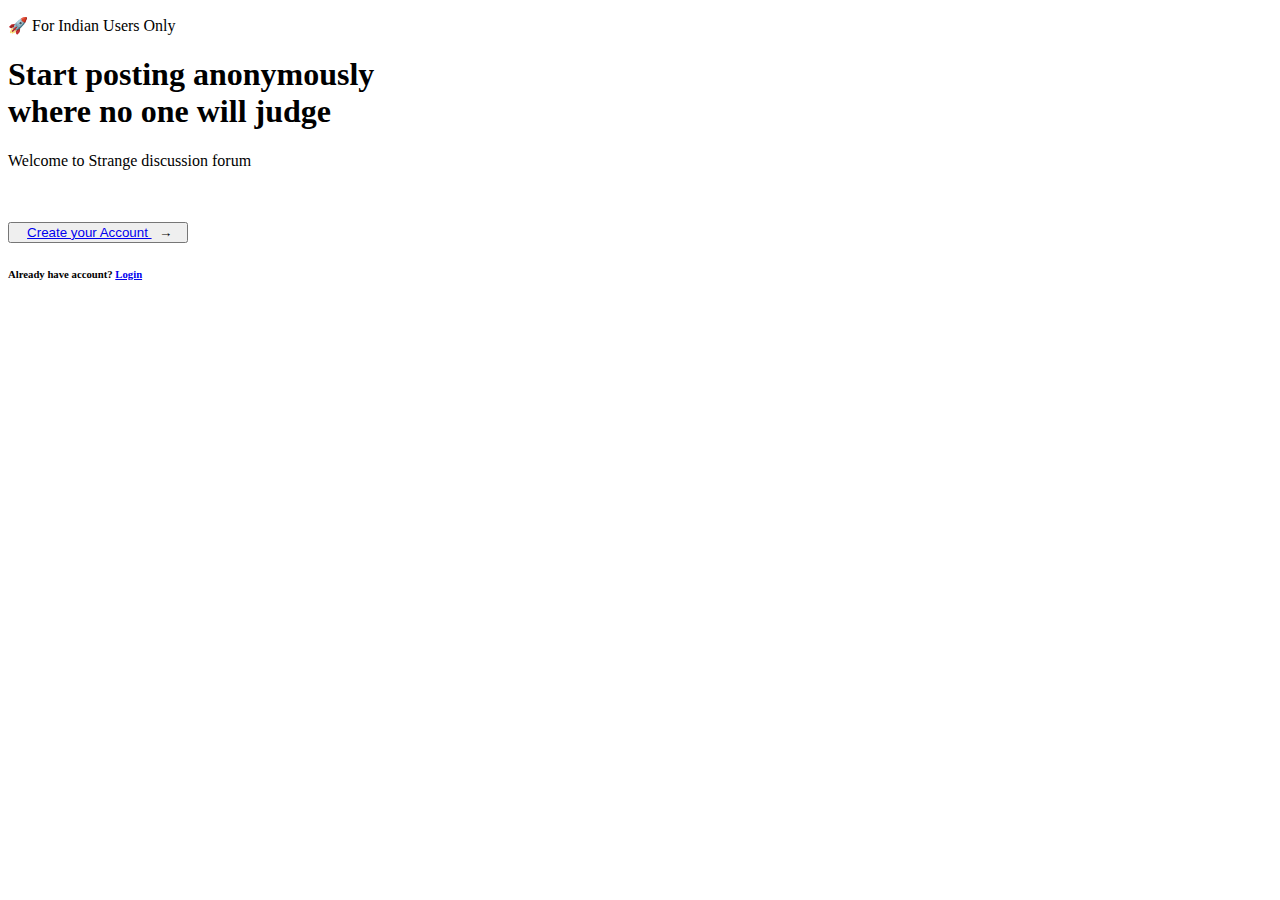
<file: index.html>
<!DOCTYPE html>
<html lang="en">
<head>
    <meta charset="UTF-8">
    <meta name="viewport" content="width=device-width, initial-scale=1.0">
    <link rel="stylesheet" href="D:\Practiesfiles\HTML5\Projectss\ANCHOR\CSS\index.css">
    <title>Center Content</title>
</head>
<body>
    <div class="center-container">
        <div class="content">
            <p class="roc">&#128640; For Indian Users Only </p>
            <h1 class="class1"> Start posting anonymously <br> where no one will judge</h1>
            <p class="class2"> Welcome to Strange discussion forum</p><br><br>
            <button type="button" onclick="" class="button1">&nbsp;&nbsp;&nbsp;<a href="D:\Practiesfiles\HTML5\Projectss\ANCHOR\html\ac.html">Create your Account </a>&nbsp; &rarr; &nbsp;</button>
          <h6 class="class4"> Already have account? <a href="#">Login</a></h6>
        </div>
    </div>
</body>
</html>
</file>
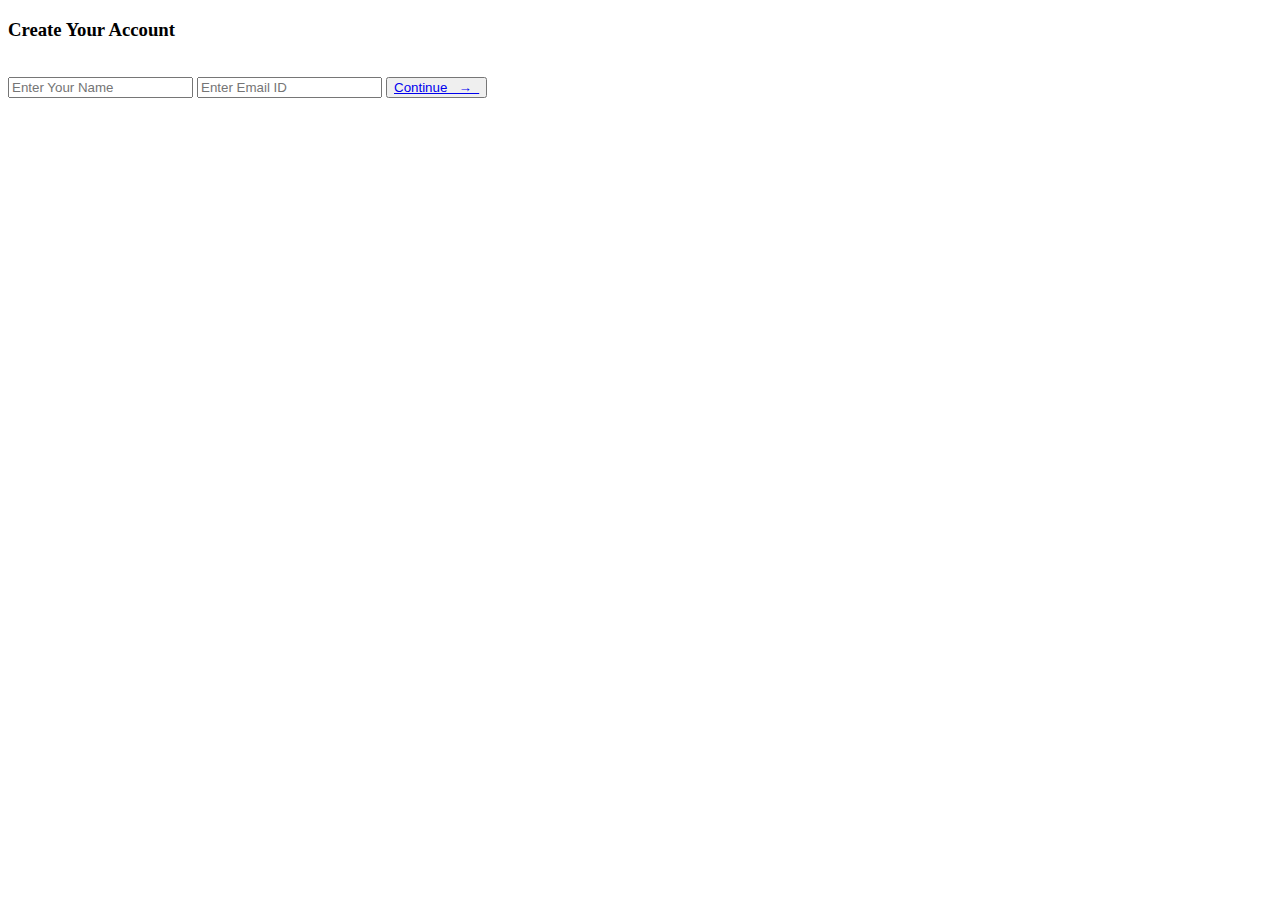
<file: ac.html>
<!DOCTYPE html>
<html lang="en">
<head>
    <meta charset="UTF-8">
    <meta name="viewport" content="width=device-width, initial-scale=1.0">
    <link rel="stylesheet" href="D:\Practiesfiles\HTML5\Projectss\ANCHOR\CSS\ac.css">

    <title>Login Page</title>
</head>
<body>
    <div class="login-container">
        <h3 class="class1">Create Your Account</h3>
        <br>

        <form id="loginForm">
           
            <input class="classin" type="text"  required placeholder="Enter Your Name">

            <input class="classin" type="password"  required placeholder="Enter Email ID" >

            

            <button class="button1" type="button" onclick="authenticate()"><a href="D:\Practiesfiles\HTML5\Projectss\ANCHOR\html\otp.html">Continue &nbsp; &rarr; &nbsp;</a></button>
        </form>
    </div>

</body>
</html>
</file>
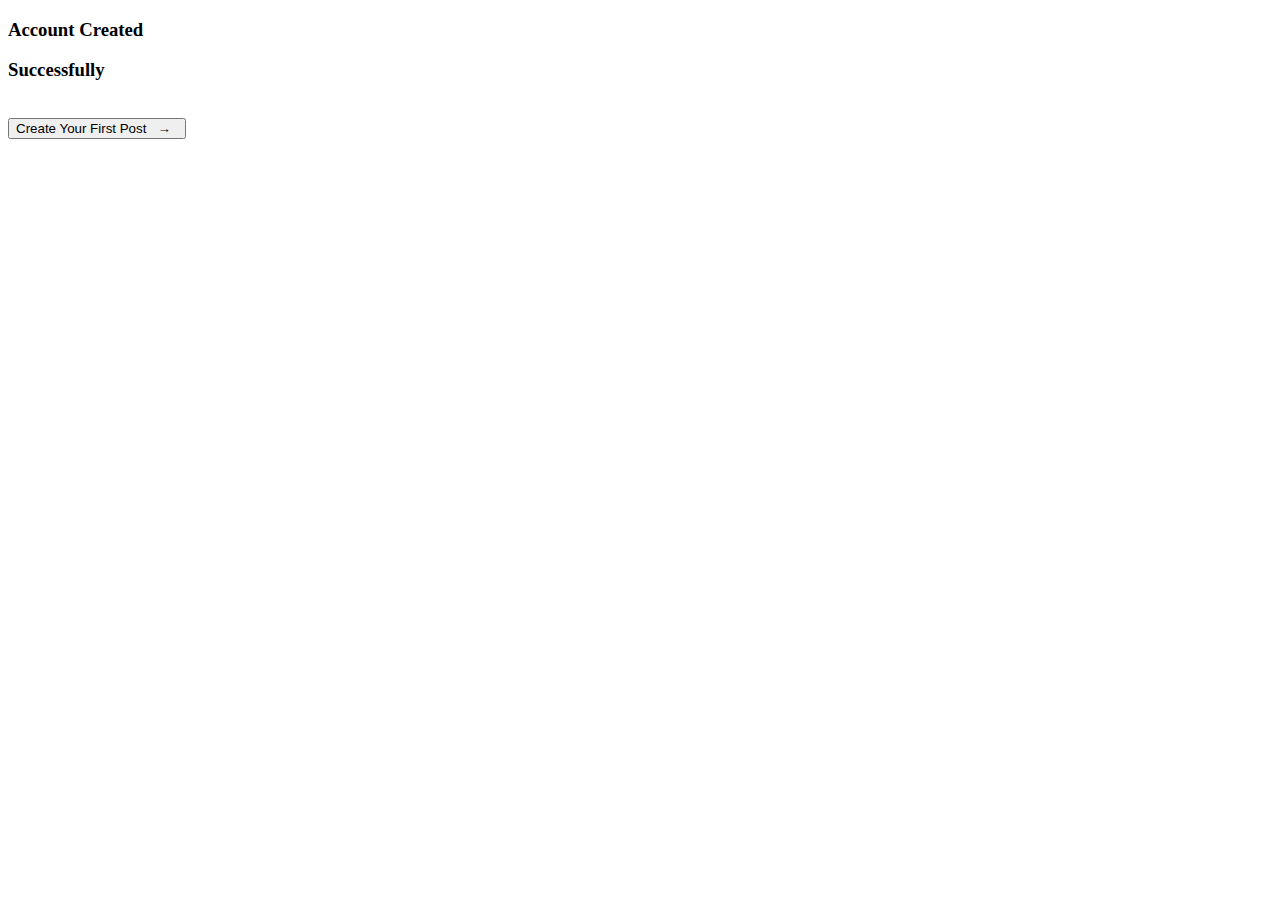
<file: acsucc.html>
<!DOCTYPE html>
<html lang="en">
<head>
    <meta charset="UTF-8">
    <meta name="viewport" content="width=device-width, initial-scale=1.0">
    <link rel="stylesheet" href="D:\Practiesfiles\HTML5\Projectss\ANCHOR\CSS\ac.css">
    <script src="D:\Practiesfiles\HTML5\Projectss\ANCHOR\js\ac.js"></script>

    <title>Login Page</title>
</head>
<body>

    <div class="login-container">
      
        <h3  class="class1">Account Created </h3>
        <h3 class="class1">Successfully</h3>
        <br>
            <button class="button1" type="button" onclick="authenticate()">Create Your First Post &nbsp; &rarr; &nbsp;</button>
        
    </div>

</body>
</html>
</file>
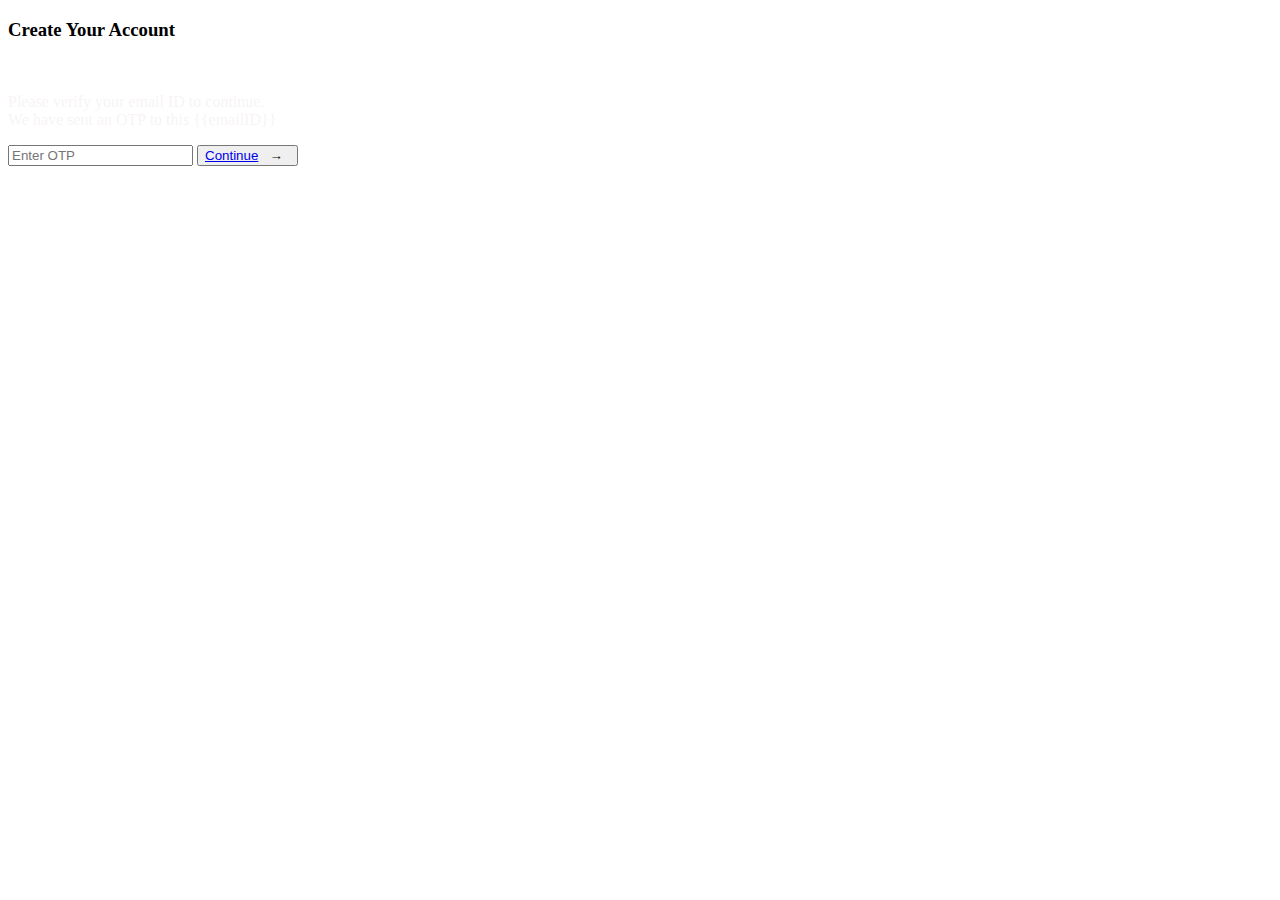
<file: otp.html>
<!DOCTYPE html>
<html lang="en">
<head>
    <meta charset="UTF-8">
    <meta name="viewport" content="width=device-width, initial-scale=1.0">
    <link rel="stylesheet" href="D:\Practiesfiles\HTML5\Projectss\ANCHOR\CSS\ac.css">
    <script src="D:\Practiesfiles\HTML5\Projectss\ANCHOR\js\ac.js"></script>

    <title>Login Page</title>
</head>
<body>

    <div class="login-container">
      
        <h3 class="class1">Create Your Account</h3>
        <br>
        <P style="color: hsla(0, 22%, 95%, 0.711);">Please verify your email ID to continue.<br>We have sent an OTP to this {{emailID}}</P>

        <form id="loginForm">
           
            <input class="classin" type="text" id="username" name="username" required placeholder="Enter OTP">


            

            <button class="button1" type="button" onclick="authenticate()"><a href="D:\Practiesfiles\HTML5\Projectss\ANCHOR\html\acsucc.html">Continue</a> &nbsp; &rarr; &nbsp;</button>
        </form>
    </div>

</body>
</html>
</file>
